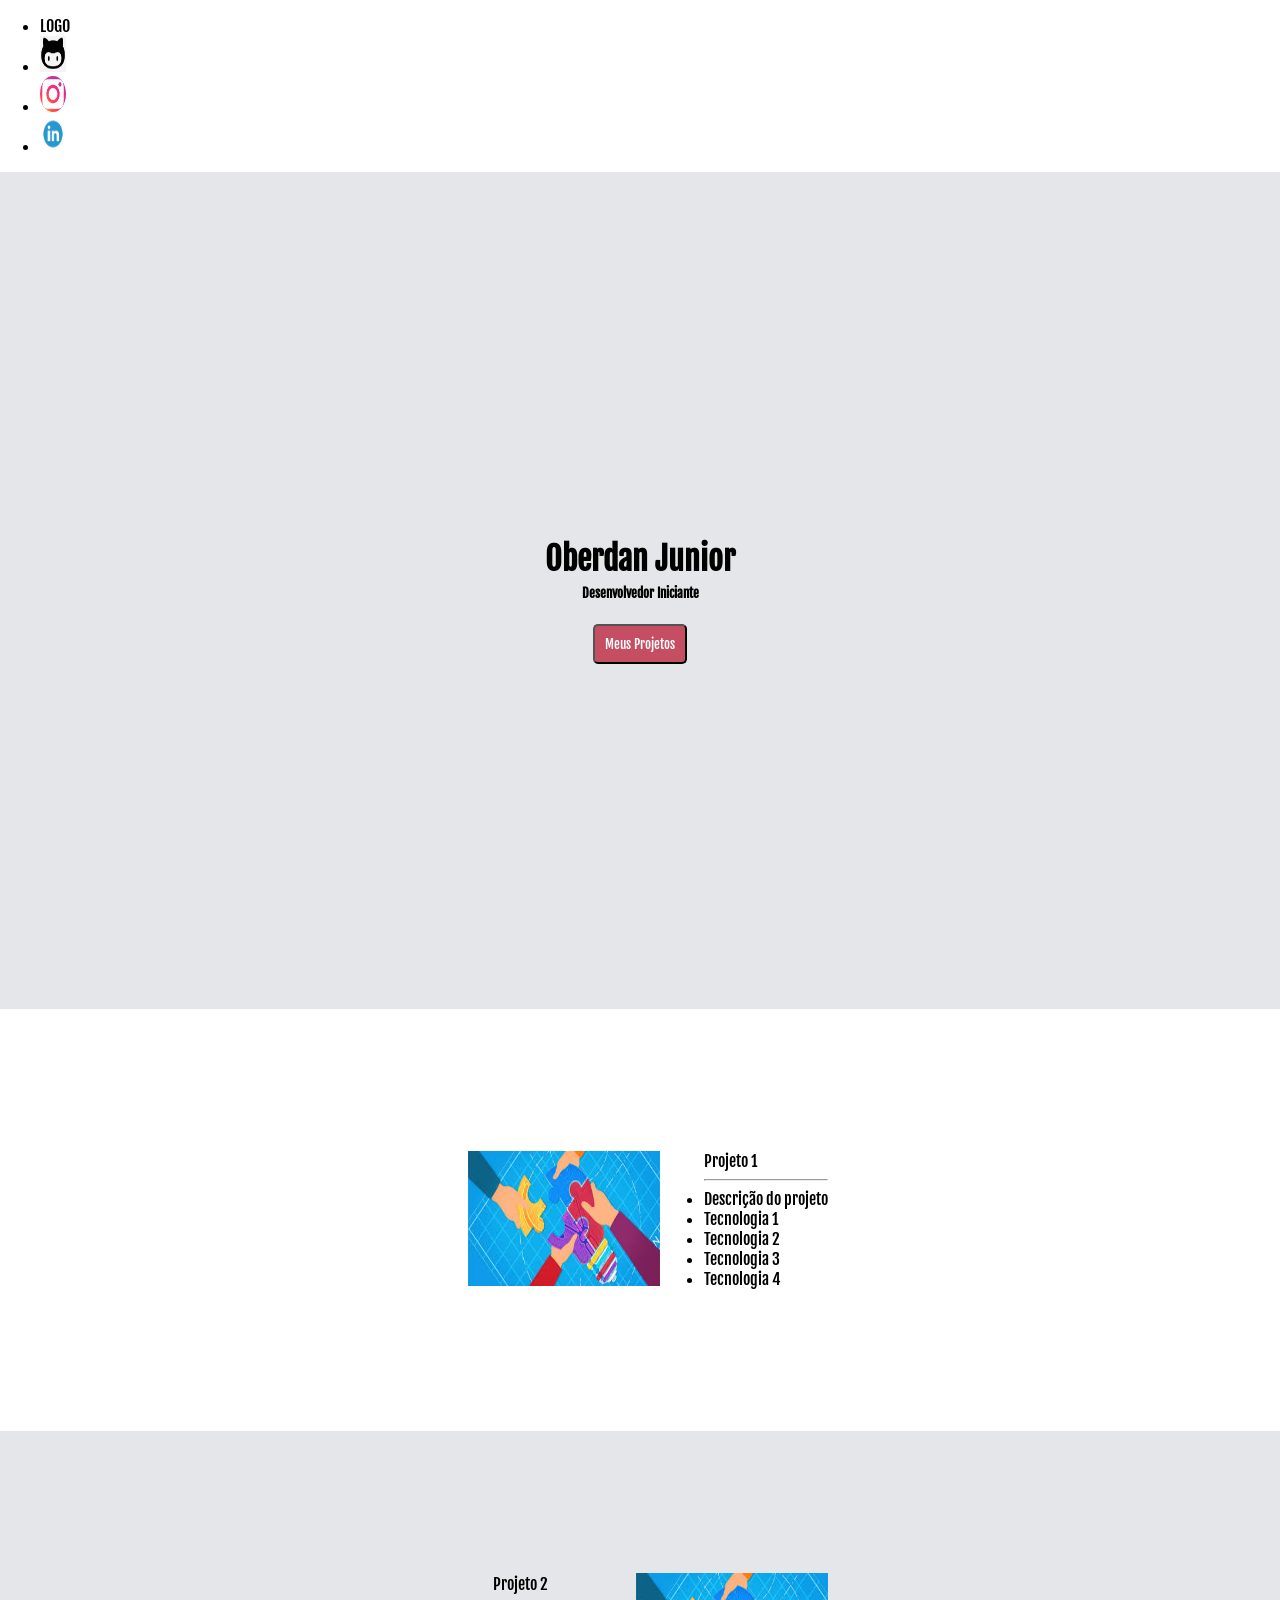
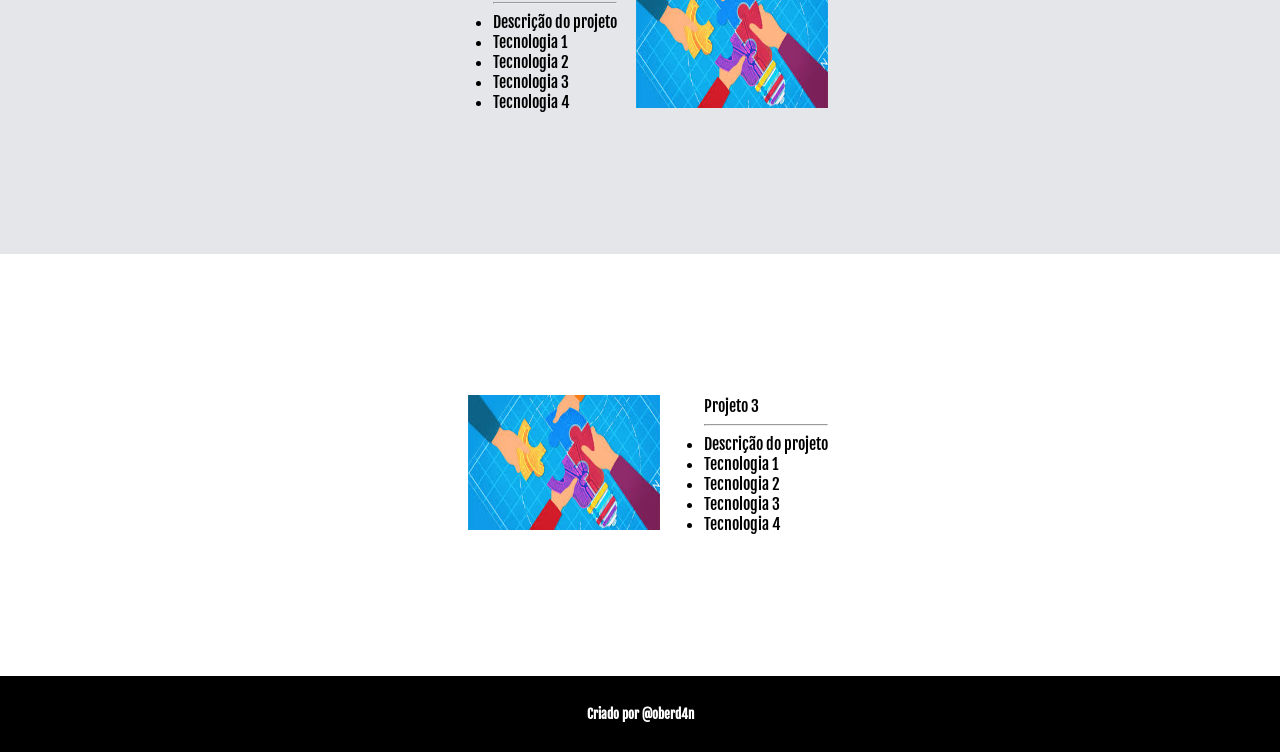
<file: home.html>
<!DOCTYPE html>
<html lang="en">
<head>
    <meta charset="UTF-8">
    <meta name="viewport" content="width=device-width, initial-scale=1.0">
    <meta http-equiv="X-UA-Compatible" content="ie=edge">
    <link rel="stylesheet" type="text/css" href="css/style.css" media="screen" />
    <link href="https://fonts.googleapis.com/css?family=Fjalla+One&display=swap" rel="stylesheet">
    <title>Oberdan Jr | Desenvolvedor Iniciante</title>
</head>
<body>
    <nav>
        <ul id="topMenu">
            <li>LOGO</li>
            <li><a href="https://github.com/Oberdan198"><img class="imagemNav3" src="imagem/github.png" alt=""></a></li>
            <li><a href="https://www.instagram.com/oberd4n/"><img class="imagemNav1" src="imagem/insta.png" alt=""></a></li>
            <li><a href="https://www.linkedin.com/in/oberdanjr/"><img class="imagemNav2" src="imagem/linkedin.png" alt=""></a></li>
        </ul>
    </nav>
    <div class="section1">
        <div class="centralize">
            <h1>Oberdan Junior</h1>
            <h5>Desenvolvedor Iniciante</h5>
            <a href="#projetos"><button class="botaoVermelho">Meus Projetos</button></a>
        </div>
    </div>
    <div id="projetos" class="section2 centralize">
        <table class="centralize">
            <tr>
                <td style="width: 40%;"><img class="imagemProjeto" src="imagem/projeto1.jpg" alt=""></td>
                <td style="width: 60%; text-align: left;">
                    <ul class="ul">
                    Projeto 1
                    <hr>
                    <li>Descrição do projeto</li>
                    <li>Tecnologia 1</li>
                    <li>Tecnologia 2</li>
                    <li>Tecnologia 3</li>
                    <li>Tecnologia 4</li>
                </ul></td>
            </tr>
        </table>
    </div>
    <div id="projetos" class="section3 centralize">
            <table class="centralize">
                <tr>
                    <td style="width: 60%; text-align: left;">
                        <ul class="ul">
                        Projeto 2
                        <hr>
                        <li>Descrição do projeto</li>
                        <li>Tecnologia 1</li>
                        <li>Tecnologia 2</li>
                        <li>Tecnologia 3</li>
                        <li>Tecnologia 4</li>
                    </ul></td>
                    <td style="width: 40%;"><img class="imagemProjeto" src="imagem/projeto1.jpg" alt=""></td>
                </tr>
            </table>
        </div>
        <div id="projetos" class="section2 centralize">
                <table class="centralize">
                    <tr>
                        <td style="width: 40%;"><img class="imagemProjeto" src="imagem/projeto1.jpg" alt=""></td>
                        <td style="width: 60%; text-align: left;">
                            <ul class="ul">
                            Projeto 3
                            <hr>
                            <li>Descrição do projeto</li>
                            <li>Tecnologia 1</li>
                            <li>Tecnologia 2</li>
                            <li>Tecnologia 3</li>
                            <li>Tecnologia 4</li>
                        </ul></td>
                    </tr>
                </table>
            </div>
            <footer>
                <h5 class="centralize">Criado por @oberd4n</h5>
            </footer>
</body>
</html>
</file>
<file: css/style.css>
html{
    scroll-behavior: smooth;
}
body{
    margin: 0;
    font-family: 'Fjalla One', sans-serif;
}
footer{
    background-color: black;
    padding: 30px;
    color: white;
    top: 0;
    bottom: 0;
}

.topMenu {
    display: flex;
    background: #302f2f;
    margin: 0;
}
.topMenu li {
    color: white;
    display: block;
    text-decoration: none;
    padding: 15px;
}

.section1 {
    display: flex;
    height: 93vh;
    background-color: #e5e6ea;
}

.section1 h1{
    color: black;
}

.section1 h5{
    color: black;
    margin-top: -15px;
}

.centralize{
    margin: auto;
    text-align: center;
}

.section2{
    display: flex;
    background-color: white;
    height: 33vw;
}

.imagemProjeto{
    width: 15vw;
    height: 15vh;
    padding-left: 15px;
}

.ul{
    color: black;
}

.section3{
    display: flex;
    background-color: #e5e6ea;
    height: 33vw;
}

.botaoVermelho{
    background-color: #c64e63;
    border-radius: 5px;
    color: white;
    padding: 10px;
    font-family: 'Fjalla One', sans-serif;
}

.imagemNav3{
    width: 2vw;
    height: 4vh;
}

.imagemNav2{
    width: 2vw;
    height: 4vh;
}

.imagemNav1{
    width: 2vw;
    height: 4vh;
    border-radius: 50%;
}

.circle{
    background-color: #aaa;
    border-radius: 50%;
    border-width: medium;
    border-style: solid;
    border-color: #302f2f;
    width: 150px;
    height: 150px;
    overflow: hidden;
    position: relative;
}

@media (max-width: 320px){
    body{ 
        font-size: 10px;
    }
    .section1 h5{
        padding: 15px;
        font-size: 15px;
    }
    .section1 h1{
        font-size: 30px;
    }

    .section2{
        height: 50vw;
    }
    
    .section3{
        height: 50vw;
    }

    .imagemNav1{
        width: 7vw;
        height: 7vh;
    }
    .imagemNav2{
        width: 7vw;
        height: 7vh;
    }
    .imagemNav3{
        width: 7vw;
        height: 7vh;
    }
    footer{
        padding: 10px;
    }
}

@media (max-width: 480px){
    body{
        font-size: 15px;
    }

    .section1 h5{
        font-size: 16px;
    }
    .imagemNav1{
        width: 7vw;
        height: 7vh;
    }
    .imagemNav2{
        width: 7vw;
        height: 7vh;
    }
    .imagemNav3{
        width: 7vw;
        height: 7vh;
    }

    .section2{
        height: 50vw;
    }
    .section3{
        height: 50vw;
    }

    footer{
        padding: 10px;
    }
}
</file>
